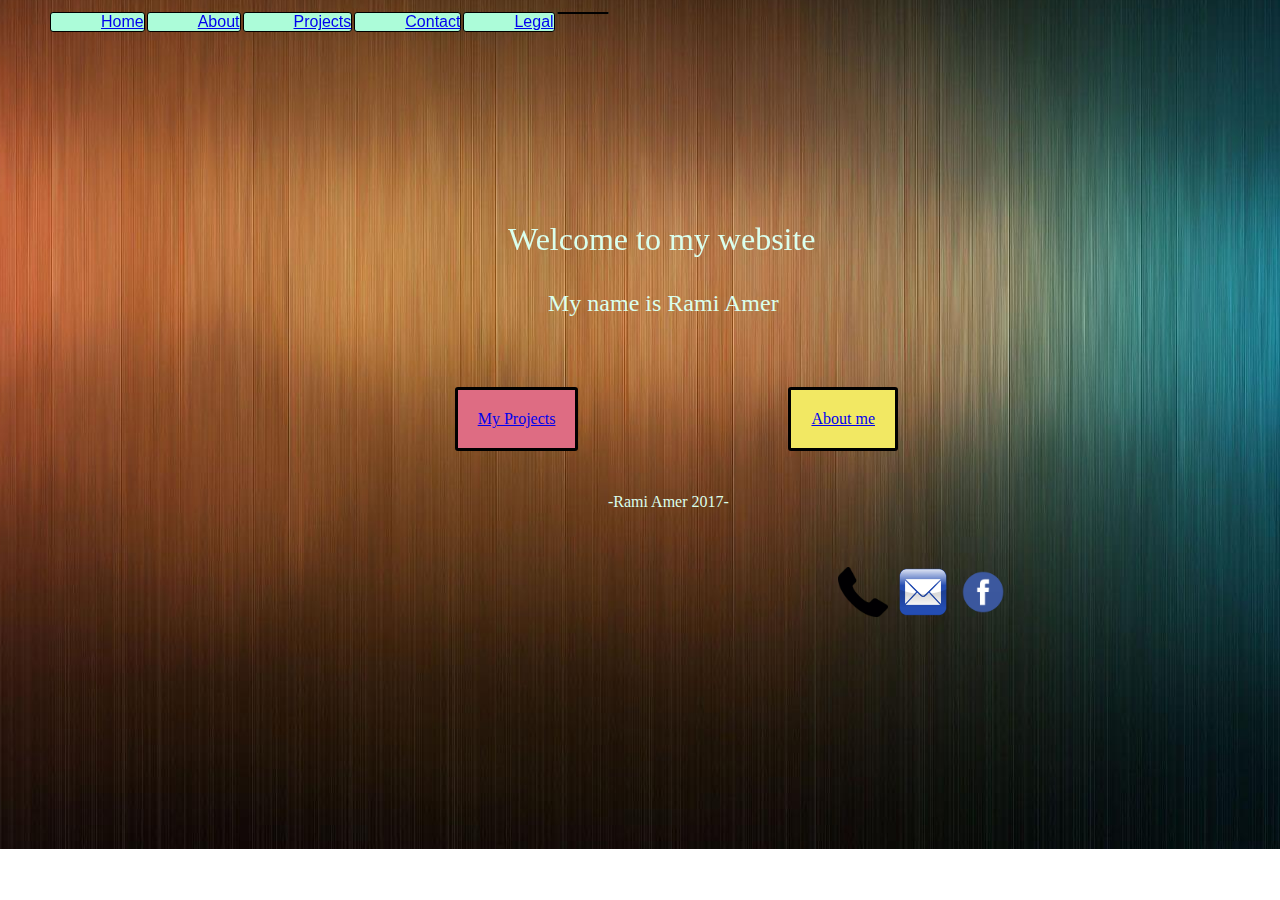
<file: index.html>
<!DOCTYPE html>

<!--Beginning of code-->

<html>

<!--HEAD-->

 <head>

    <meta charset="utf-8">
    <title>Home</title>

    <!--This is the css file-->
    <link rel="stylesheet" href="index.css">

  </head>

<!--BODY-->

  <body>

<!--HEADER-->

    <header>

<!--NAVIGATION-->

     <nav>
       <ul>
         <li><a href="file:///C:/Users/Rami/Documents/CIS%201101/index.html">Home</a></li>
         <li><a href="file:///C:/Users/Rami/Documents/CIS%201101/About.html">About</a></li>
         <li><a href="file:///C:/Users/Rami/Documents/CIS%201101/Projects.html">Projects</a></li>
         <li><a href="file:///C:/Users/Rami/Documents/CIS%201101/Contact.html">Contact</a></li>
         <li><a href="file:///C:/Users/Rami/Documents/CIS%201101/Legal.html">Legal</a><li>
       </ul>
      </nav>

<!--INTRO TEXT-->

      <h1>Welcome to my website</h1>

      <h2>My name is Rami Amer</h2>

      <div id="p1">
       <a href="file:///C:/Users/Rami/Documents/CIS%201101/About.html">About me</a>
      </div>

      <div id="p2">
       <a href="file:///C:/Users/Rami/Documents/CIS%201101/Contact.html">My Projects</a>
      </div>

    </header>

   <!--MAIN-->

    <main>



    </main>

<!--FOOTER-->

    <footer>

      <div id="Sidenote">
       <p>-Rami Amer 2017-</p>
      </div>

      <!--CONTACT ICONS-->

      <a href="file:///C:/Users/Rami/Documents/CIS%201101/Contact.html">
     <img class="image" src="image2.png" alt="facebook"/>
     <img class="image" src="image3.png" alt="email"/>
     <img class="image" src="image4.png" alt="phone"/>
       </a>
       
    </footer>

  </body>

</html>
</file>
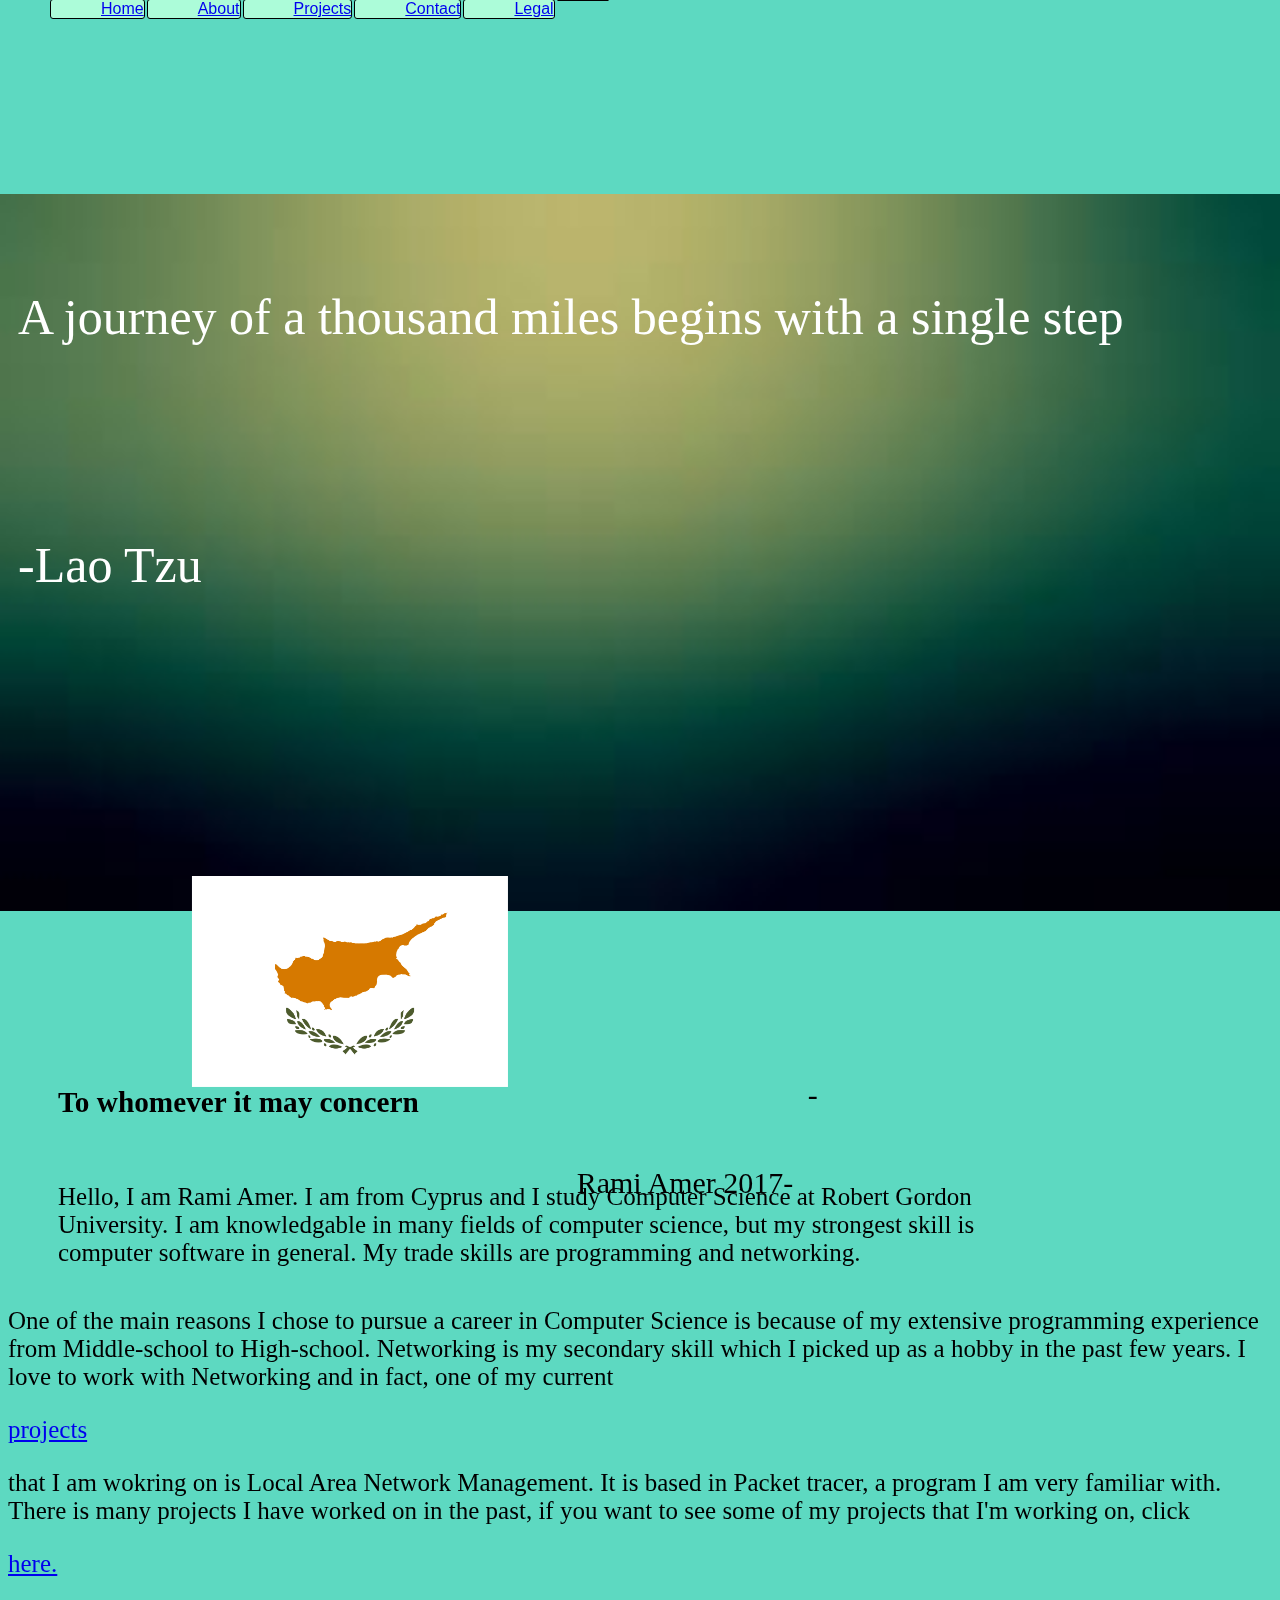
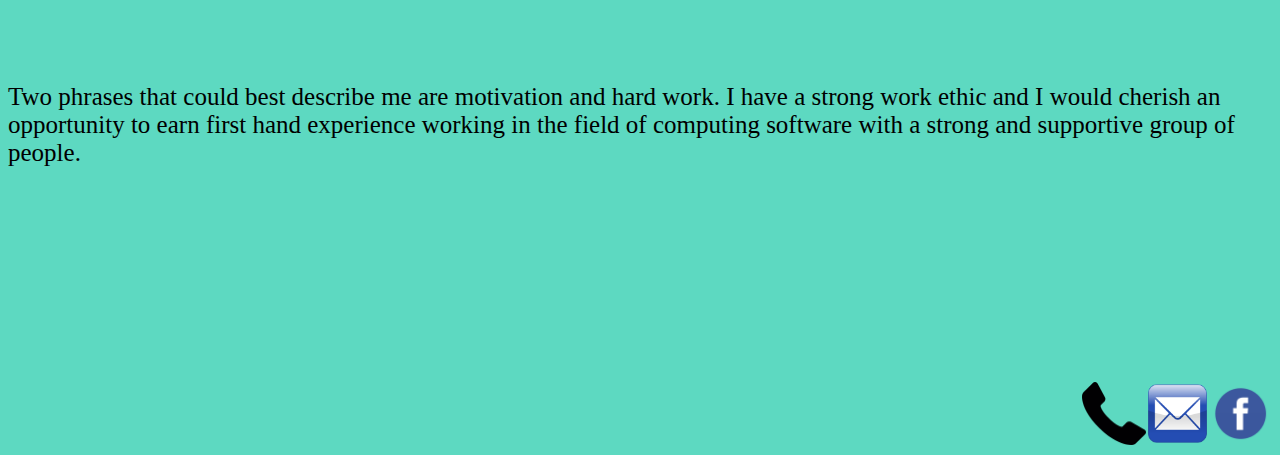
<file: About.html>
<!DOCTYPE html>

<!--Beginning of code-->

<html>

<!--HEAD-->

 <head>

    <meta charset="utf-8">
    <title>About</title>

    <!--This is the css file-->
  <link rel="stylesheet" href="About.css">

  </head>

<!--BODY-->

  <body>


<!--HEADER-->

    <header>

      <!--NAVIGATION-->

           <nav>
             <ul>
               <li><a href="file:///C:/Users/Rami/Documents/CIS%201101/index.html">Home</a></li>
               <li><a href="file:///C:/Users/Rami/Documents/CIS%201101/About.html">About</a></li>
               <li><a href="file:///C:/Users/Rami/Documents/CIS%201101/Projects.html">Projects</a></li>
               <li><a href="file:///C:/Users/Rami/Documents/CIS%201101/Contact.html">Contact</a></li>
               <li><a href="file:///C:/Users/Rami/Documents/CIS%201101/Legal.html">Legal</a><li>
             </ul>
            </nav>

      <!--FILLER TEXT-->

           <div id="quote1">
          <p>A journey of a thousand miles begins with a single step</p>
            </div>

          <div id="quote2">
            <p>-Lao Tzu</p>
          </div>

    </header>

   <!--MAIN-->

    <main>

      <!-- SECTION 1 -->

       <section>

<img id="cyprus" src="Cyprus.png" alt="Flag of Cyprus"/>

     <div id="Opener">

       <h3>To whomever it may concern</h3>

     <div id="Paragraph1">

       <p>

         Hello, I am Rami Amer. I am from Cyprus and I study Computer Science at Robert Gordon University. I am knowledgable in many fields of computer science, but my strongest skill is computer software in general. My trade skills are programming and networking.

     </div>


       </section>

      <!-- SECTION 2 -->

       <section>

       <div id="Paragraph2">

         <p>

            One of the main reasons I chose to pursue a career in Computer Science is because of my extensive programming experience from Middle-school to High-school. Networking is my secondary skill which I picked up as a hobby in the past few years. I love to work with Networking and in fact, one of my current </p> <a href="file:///C:/Users/Rami/Documents/CIS%201101/Projects2.html">projects </a><p>that I am wokring on is Local Area Network Management. It is based in Packet tracer, a program I am very familiar with. There is many projects I have worked on in the past, if you want to see some of my projects that I'm working on, click</p><a href="file:///C:/Users/Rami/Documents/CIS%201101/Projects.html">here.</a>

       </section>

      <!-- SECTION 3 -->
       <section>

       <div id="Paragraph3">

         <p>

           Two phrases that could best describe me are motivation and hard work. I have a strong work ethic and I would cherish an opportunity to earn first hand experience working in the field of computing software with a strong and supportive group of people.

         </p>

       </section>

    </main>

<!--FOOTER-->

    <footer>

      <!--CONTACT ICONS-->

      <a href="file:///C:/Users/Rami/Documents/CIS%201101/Contact.html">
     <img class="image" src="image2.png" alt="facebook"/>
     <img class="image" src="image3.png" alt="email"/>
     <img class="image" src="image4.png" alt="phone"/>
       </a>


            <div id="Sidenote">
             <p>-Rami Amer 2017-</p>
            </div>

    </footer>

  </body>

</html>
</file>
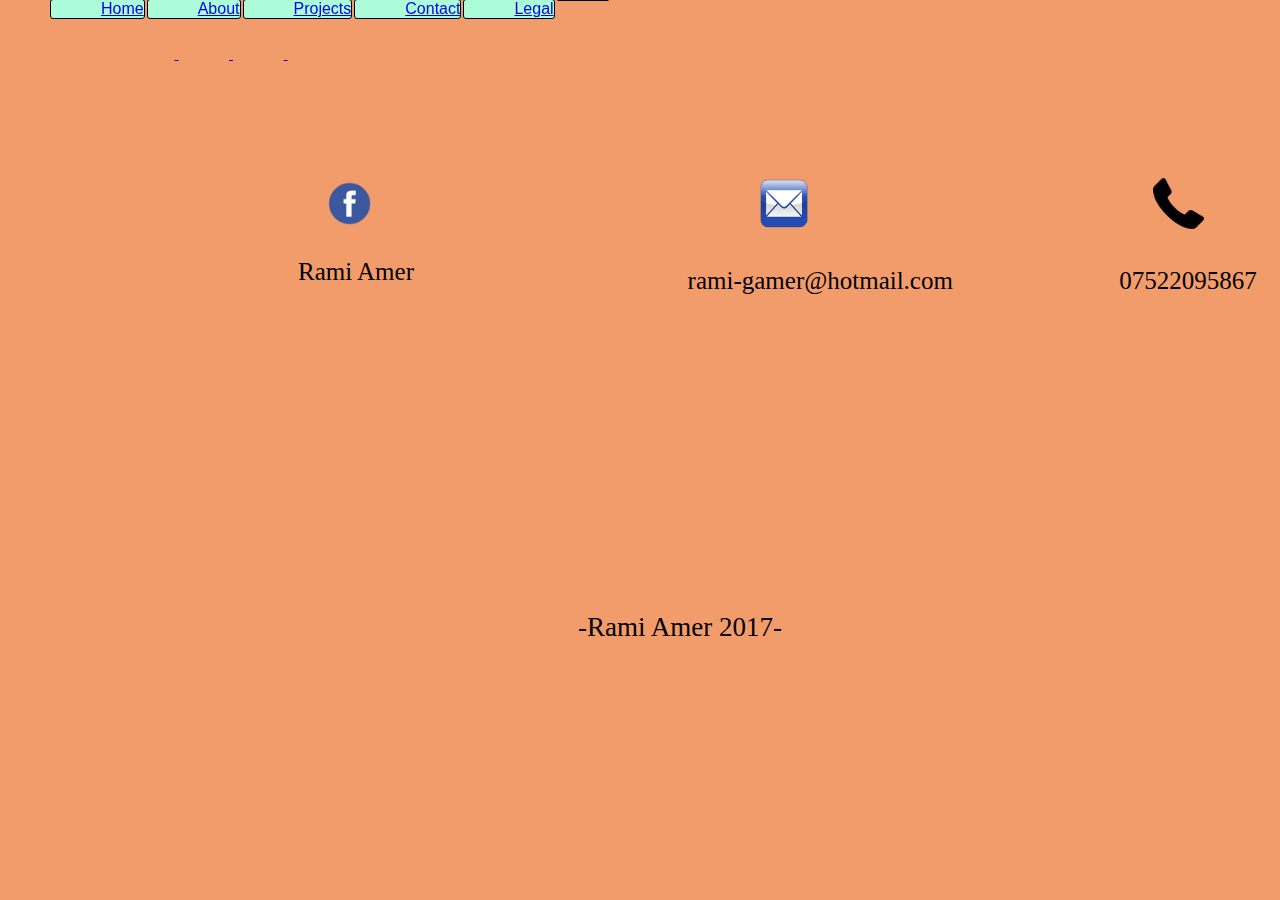
<file: Contact.html>
<!DOCTYPE html>

<!--Beginning of code-->

<html>

<!--HEAD-->

  <head>

    <meta charset="utf-8">
    <title>Contact</title>

    <!--This is the css file-->
    <link rel="stylesheet" href="Contact.css">

  </head>

<!--BODY-->

  <body>

<!--HEADER-->

   <header>

     <!--NAVIGATION-->

          <nav>
            <ul>
              <li><a href="file:///C:/Users/Rami/Documents/CIS%201101/index.html">Home</a></li>
              <li><a href="file:///C:/Users/Rami/Documents/CIS%201101/About.html">About</a></li>
              <li><a href="file:///C:/Users/Rami/Documents/CIS%201101/Projects.html">Projects</a></li>
              <li><a href="file:///C:/Users/Rami/Documents/CIS%201101/Contact.html">Contact</a></li>
              <li><a href="file:///C:/Users/Rami/Documents/CIS%201101/Legal.html">Legal</a><li>
            </ul>
           </nav>


   </header>

   <!--MAIN-->

<main>

  <!--CONTACT ICONS-->
<a href="file:///C:/Users/Rami/Documents/CIS%201101/Contact.html">
<img id="image1" src="image2.png" alt="facebook"/>
<img id="image2" src="image3.png" alt="email"/>
<img id="image3" src="image4.png" alt="phone"/>
</a>
  <p1>
    Rami Amer
  </p1>

  <p2>
    rami-gamer@hotmail.com
  </p2>

  <p3>
    07522095867
  </p3>

</main>

<!--FOOTER-->

  <footer>
    <footer>

      <div id="Sidenote">
       <p>-Rami Amer 2017-</p>
      </div>

  </footer>

  </body>

</html>
</file>
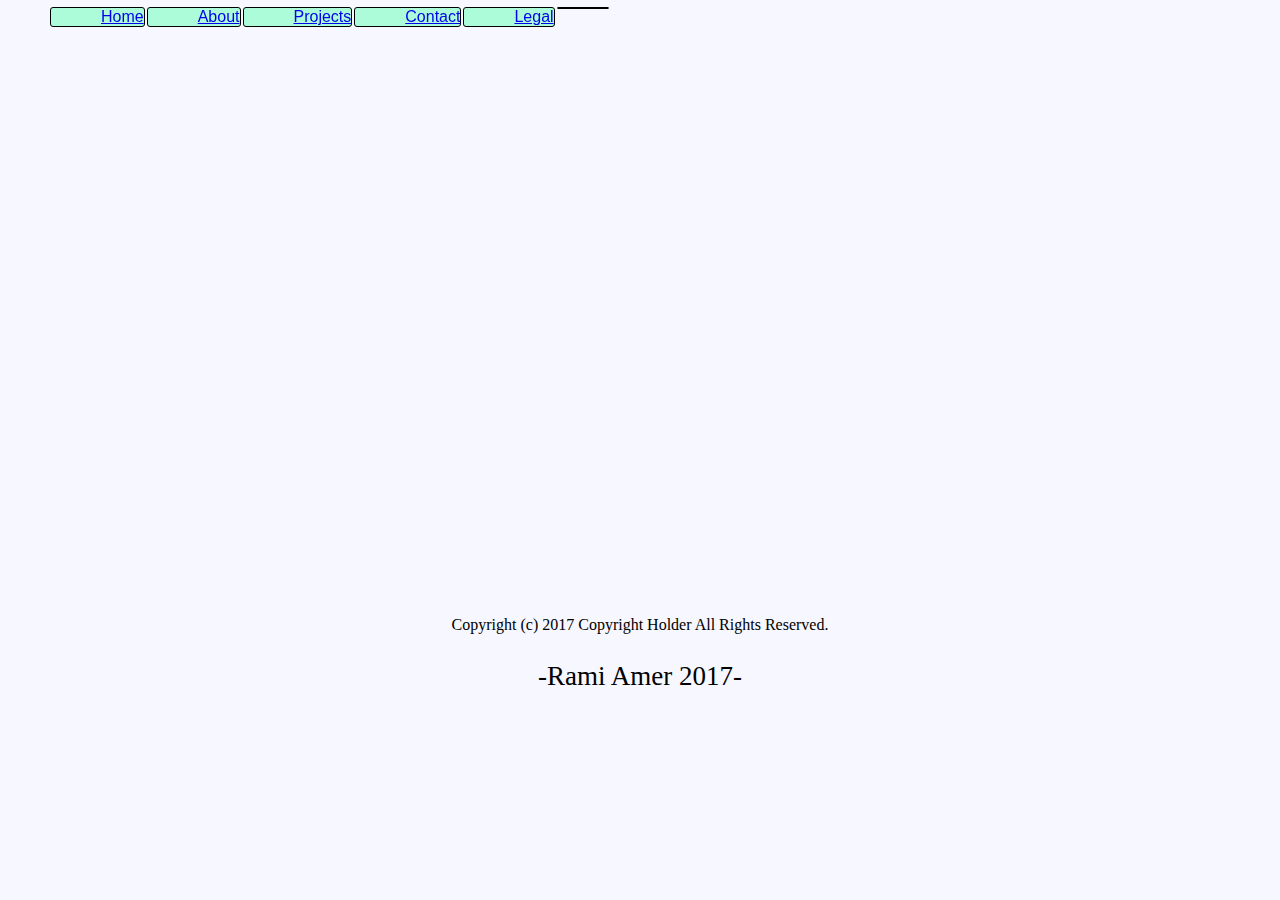
<file: Legal.html>
<!DOCTYPE html>

<!--Beginning of code-->

<html>

<!--HEAD-->

 <head>

    <meta charset="utf-8">
    <title>Legal</title>

    <!--This is the css file-->
  <link rel="stylesheet" href="Legal.css">

  </head>

<!--BODY-->

  <body>

<!--HEADER-->

    <header>

      <!--NAVIGATION-->

           <nav>
             <ul>
               <li><a href="file:///C:/Users/Rami/Documents/CIS%201101/index.html">Home</a></li>
               <li><a href="file:///C:/Users/Rami/Documents/CIS%201101/About.html">About</a></li>
               <li><a href="file:///C:/Users/Rami/Documents/CIS%201101/Projects.html">Projects</a></li>
               <li><a href="file:///C:/Users/Rami/Documents/CIS%201101/Contact.html">Contact</a></li>
               <li><a href="file:///C:/Users/Rami/Documents/CIS%201101/Legal.html">Legal</a><li>
             </ul>
            </nav>

    </header>

   <!--MAIN-->

    <main>

<p>Copyright (c) 2017 Copyright Holder All Rights Reserved.</p>

    </main>

<!--FOOTER-->

    <footer>  

            <div id="Sidenote">
             <p>-Rami Amer 2017-</p>
            </div>

    </footer>

  </body>

</html>
</file>
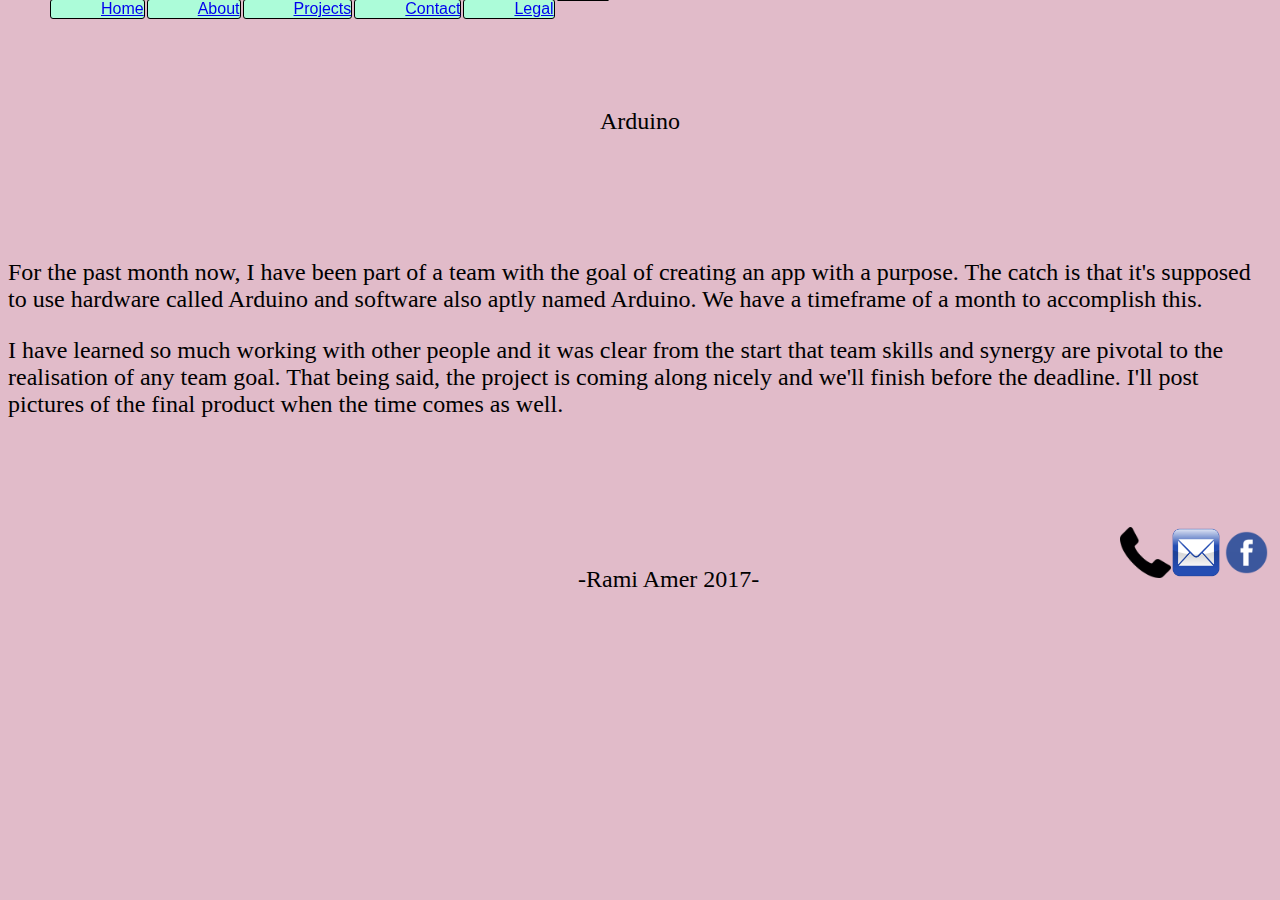
<file: Project1.html>
<!DOCTYPE html>

<!--Beginning of code-->

<html>

<!--HEAD-->

 <head>

    <meta charset="utf-8">
    <title>Project1</title>

    <!--This is the css file-->
    <link rel="stylesheet" href="Project1.css">

  </head>

<!--BODY-->

  <body>

<!--HEADER-->

    <header>

      <!--NAVIGATION-->

           <nav>
             <ul>
               <li><a href="file:///C:/Users/Rami/Documents/CIS%201101/index.html">Home</a></li>
               <li><a href="file:///C:/Users/Rami/Documents/CIS%201101/About.html">About</a></li>
               <li><a href="file:///C:/Users/Rami/Documents/CIS%201101/Projects.html">Projects</a></li>
               <li><a href="file:///C:/Users/Rami/Documents/CIS%201101/Contact.html">Contact</a></li>
               <li><a href="file:///C:/Users/Rami/Documents/CIS%201101/Legal.html">Legal</a><li>
             </ul>
            </nav>

<div id="Paragraph">
  <p1>Arduino<p1>
  </div>

    </header>

   <!--MAIN-->

    <main>

<!--TEXT-->

<p>

For the past month now, I have been part of a team with the goal of creating an app with a purpose. The catch is that it's supposed to use hardware called Arduino and software also aptly named Arduino. We have a timeframe of a month to accomplish this.

</p>

<p>

I have learned so much working with other people and it was clear from the start that team skills and synergy are pivotal to the realisation of any team goal. That being said, the project is coming along nicely and we'll finish before the deadline. I'll post pictures of the final product when the time comes as well.

</p>

    </main>

<!--FOOTER-->

    <footer>


                  <div id="Sidenote">
                   <p>-Rami Amer 2017-</p>
                  </div>

                  <!--CONTACT ICONS-->

                  <a href="file:///C:/Users/Rami/Documents/CIS%201101/Contact.html">
                 <img class="image" src="image2.png" alt="facebook"/>
                 <img class="image" src="image3.png" alt="email"/>
                 <img class="image" src="image4.png" alt="phone"/>
                   </a>


    </footer>

  </body>

</html>
</file>
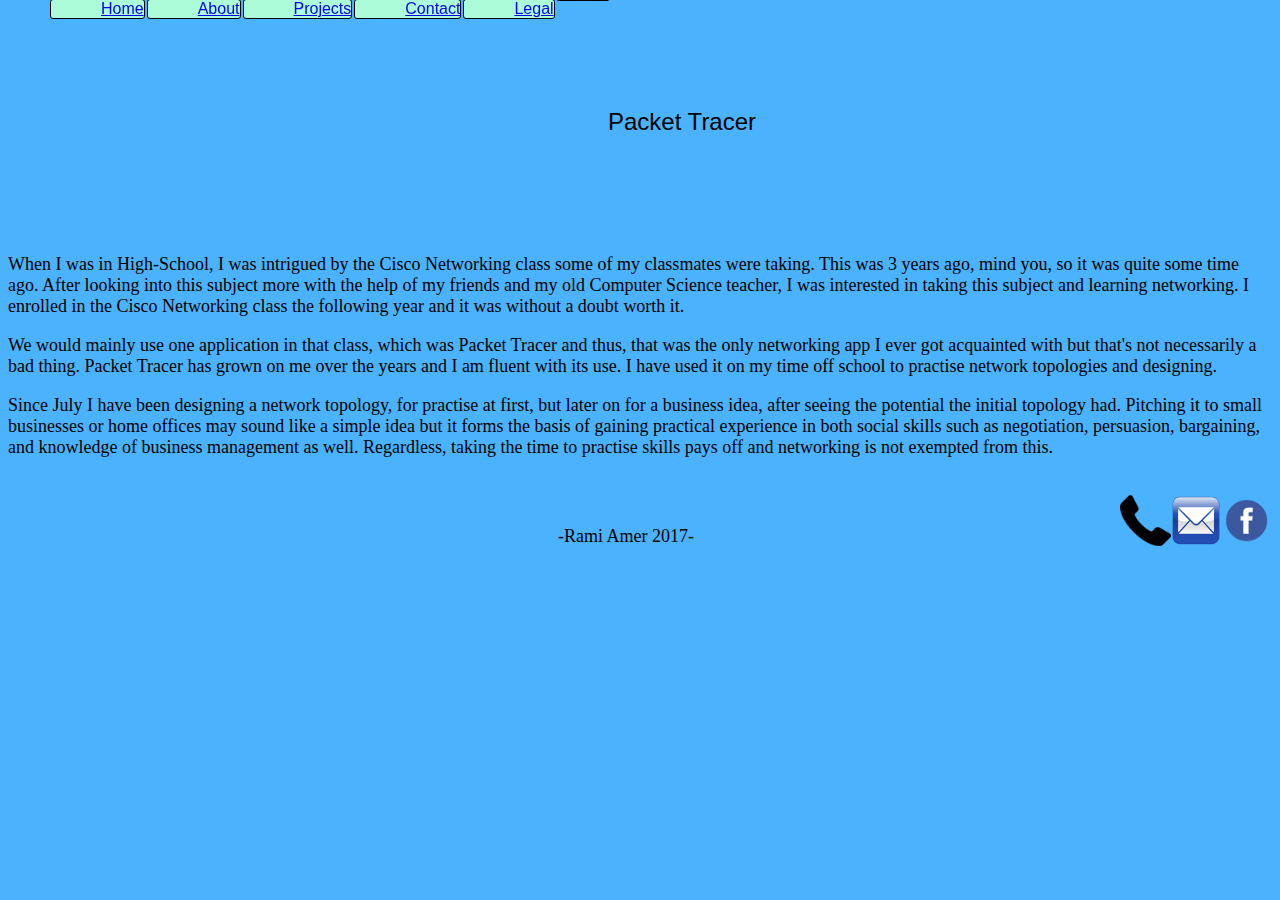
<file: Project2.html>
<!DOCTYPE html>

<!--Beginning of code-->

<html>

<!--HEAD-->

 <head>

    <meta charset="utf-8">
    <title>Project2</title>

    <!--This is the css file-->
  <link rel="stylesheet" href="Project2.css">

  </head>

<!--BODY-->

  <body>

<!--HEADER-->

    <header>

            <!--NAVIGATION-->

                 <nav>
                   <ul>
                     <li><a href="file:///C:/Users/Rami/Documents/CIS%201101/index.html">Home</a></li>
                     <li><a href="file:///C:/Users/Rami/Documents/CIS%201101/About.html">About</a></li>
                     <li><a href="file:///C:/Users/Rami/Documents/CIS%201101/Projects.html">Projects</a></li>
                     <li><a href="file:///C:/Users/Rami/Documents/CIS%201101/Contact.html">Contact</a></li>
                     <li><a href="file:///C:/Users/Rami/Documents/CIS%201101/Legal.html">Legal</a><li>
                   </ul>
                  </nav>

<div id="paragraph">
  <p1> Packet Tracer <p1>
  </div>

    </header>

   <!--MAIN-->

    <main>

<!--TEXT-->

<p>

When I was in High-School, I was intrigued by the Cisco Networking class some of my classmates were taking. This was 3 years ago, mind you, so it was quite some time ago. After looking into this subject more with the help of my friends and my old Computer Science teacher, I was interested in taking this subject and learning networking. I enrolled in the Cisco Networking class the following year and it was without a doubt worth it.

</p>

<p>

We would mainly use one application in that class, which was Packet Tracer and thus, that was the only networking app I ever got acquainted with but that's not necessarily a bad thing. Packet Tracer has grown on me over the years and I am fluent with its use. I have used it on my time off school to practise network topologies and designing.

</p>

<p>

Since July I have been designing a network topology, for practise at first, but later on for a business idea, after seeing the potential the initial topology had. Pitching it to small businesses or home offices may sound like a simple idea but it forms the basis of gaining practical experience in both social skills such as negotiation, persuasion, bargaining, and knowledge of business management as well. Regardless, taking the time to practise skills pays off and networking is not exempted from this.

</p>

    </main>

<!--FOOTER-->

    <footer>


                        <div id="Sidenote">
                         <p>-Rami Amer 2017-</p>
                        </div>

                        <!--CONTACT ICONS-->

                        <a href="file:///C:/Users/Rami/Documents/CIS%201101/Contact.html">
                       <img class="image" src="image2.png" alt="facebook"/>
                       <img class="image" src="image3.png" alt="email"/>
                       <img class="image" src="image4.png" alt="phone"/>
                         </a>


    </footer>

  </body>

</html>
</file>
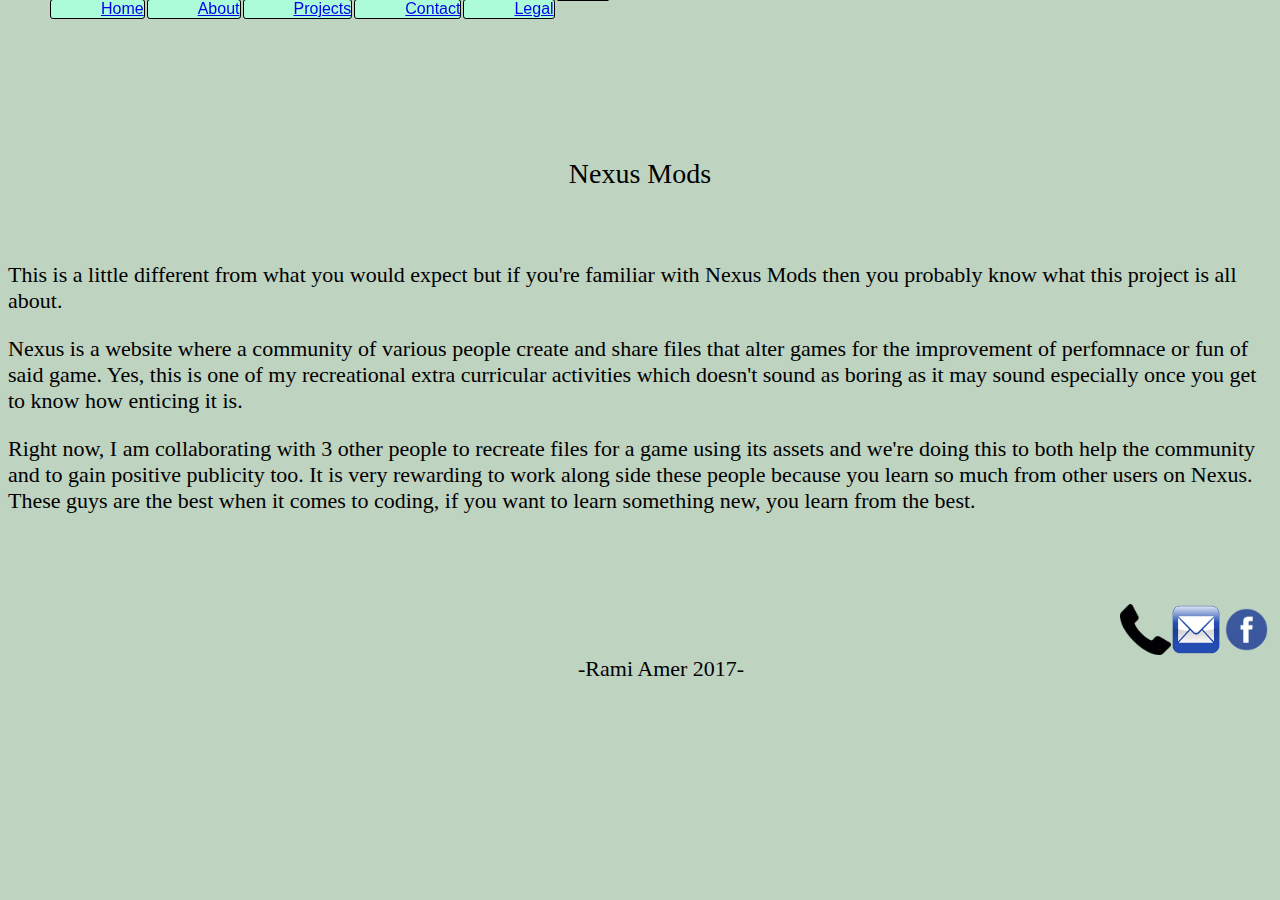
<file: Project3.html>
<!DOCTYPE html>

<!--Beginning of code-->

<html>

<!--HEAD-->

 <head>

    <meta charset="utf-8">
    <title>Project3</title>

    <!--This is the css file-->
  <link rel="stylesheet" href="Project3.css">

  </head>

<!--BODY-->

  <body>

<!--HEADER-->

    <header>

                <!--NAVIGATION-->

                     <nav>
                       <ul>
                         <li><a href="file:///C:/Users/Rami/Documents/CIS%201101/index.html">Home</a></li>
                         <li><a href="file:///C:/Users/Rami/Documents/CIS%201101/About.html">About</a></li>
                         <li><a href="file:///C:/Users/Rami/Documents/CIS%201101/Projects.html">Projects</a></li>
                         <li><a href="file:///C:/Users/Rami/Documents/CIS%201101/Contact.html">Contact</a></li>
                         <li><a href="file:///C:/Users/Rami/Documents/CIS%201101/Legal.html">Legal</a><li>
                       </ul>
                      </nav>

<div id="paragraph">

  <p1>Nexus Mods</p1>

</div>

    </header>

   <!--MAIN-->

    <main>

<!--TEXT-->

  <p>

This is a little different from what you would expect but if you're familiar with Nexus Mods then you probably know what this project is all about.

</p>

<p>

Nexus is a website where a community of various people create and share files that alter games for the improvement of perfomnace or fun of said game. Yes, this is one of my recreational extra curricular activities which doesn't sound as boring as it may sound especially once you get to know how enticing it is.

</p>

<p>

Right now, I am collaborating with 3 other people to recreate files for a game using its assets and we're doing this to both help the community and to gain positive publicity too. It is very rewarding to work along side these people because you learn so much from other users on Nexus. These guys are the best when it comes to coding, if you want to learn something new, you learn from the best.

</p>



    </main>

<!--FOOTER-->

    <footer>

      <div id="Sidenote">
       <p>-Rami Amer 2017-</p>
      </div>

      <!--CONTACT ICONS-->

      <a href="file:///C:/Users/Rami/Documents/CIS%201101/Contact.html">
     <img class="image" src="image2.png" alt="facebook"/>
     <img class="image" src="image3.png" alt="email"/>
     <img class="image" src="image4.png" alt="phone"/>
       </a>

    </footer>

  </body>

</html>
</file>
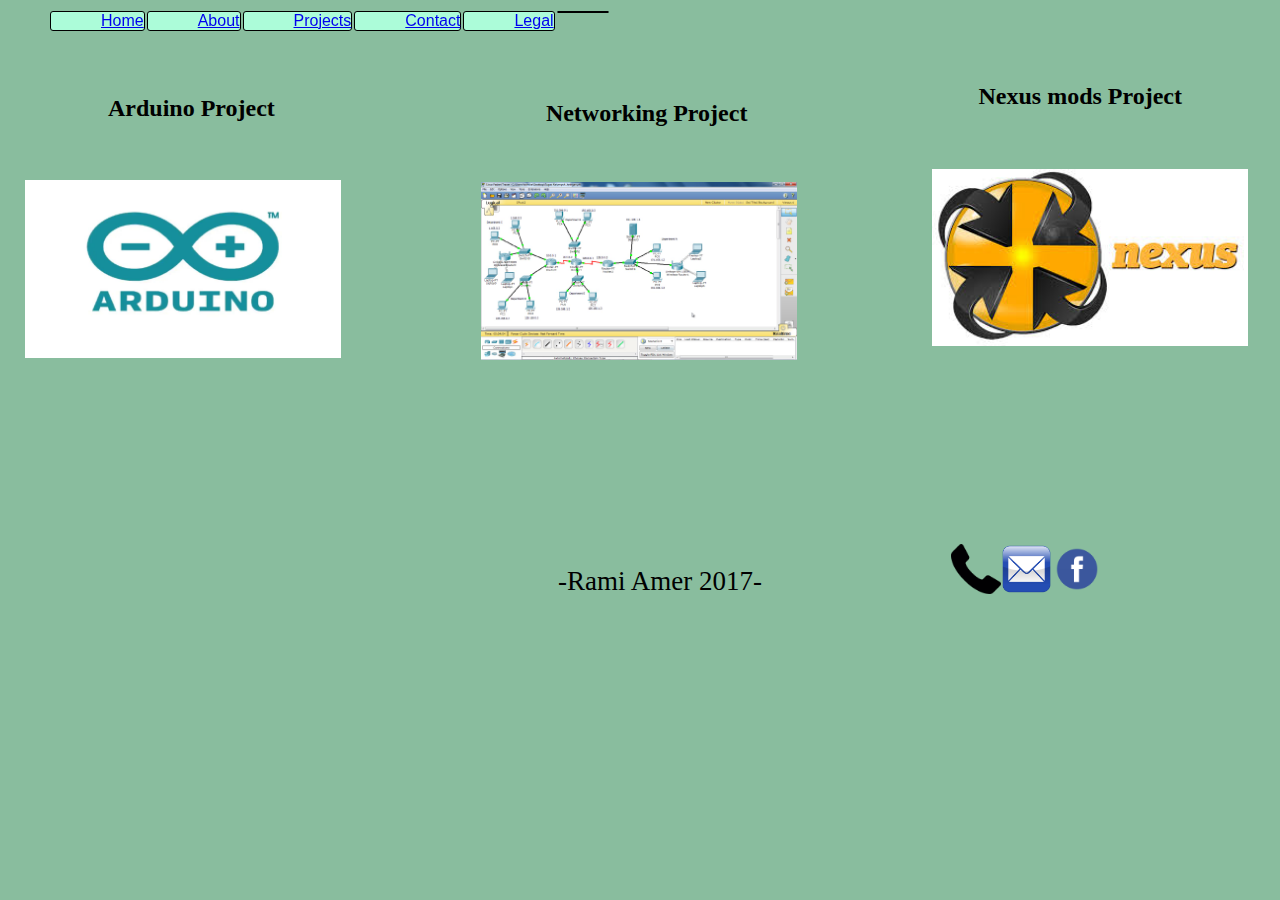
<file: Projects.html>
<!DOCTYPE html>

<!--Beginning of code-->

<html>

<!--HEAD-->

 <head>

    <meta charset="utf-8">
    <title>Projects</title>

    <!--This is the css file-->
  <link rel="stylesheet" href="Projects.css">

  </head>

<!--BODY-->

  <body>

<!--HEADER-->

    <header>

      <!--NAVIGATION-->

           <nav>
             <ul>
               <li><a href="file:///C:/Users/Rami/Documents/CIS%201101/index.html">Home</a></li>
               <li><a href="file:///C:/Users/Rami/Documents/CIS%201101/About.html">About</a></li>
               <li><a href="file:///C:/Users/Rami/Documents/CIS%201101/Projects.html">Projects</a></li>
               <li><a href="file:///C:/Users/Rami/Documents/CIS%201101/Contact.html">Contact</a></li>
               <li><a href="file:///C:/Users/Rami/Documents/CIS%201101/Legal.html">Legal</a><li>
             </ul>
            </nav>

    </header>

   <!--MAIN-->

    <main>

            <!-- SECTION 1 -->

             <section>

<!-- SECTION 1-->

<section>

  <div id="arduino1">

    <h2>Arduino Project</h2>

</div>

   <a href="file:///C:/Users/Rami/Documents/CIS%201101/Project1.html">
   <img id="arduino" src="arduino.png" alt="picture of arduino board"/>
  </a>




</section>

            <!-- SECTION 2 -->

<div id="network1">

             <section>

               <h2>Networking Project</h2>

                </div>
  <a href="file:///C:/Users/Rami/Documents/CIS%201101/Project2.html">
   <img id="network" src="networking.png" alt="picture of Packet Tracer"/>
  </a>

</div>

</section>

            <!-- SECTION 3 -->

             <section>

<div id="nexus1">

                <h2>Nexus mods Project</h2>

                </div>

            <a href="file:///C:/Users/Rami/Documents/CIS%201101/Project3.html">
    <img id="nexus" src="nexus.png" alt="picture of nexus mods"/>
  </a>

</section>

</div>

             </section>

    </main>

<!--FOOTER-->

    <footer>


            <div id="Sidenote">
             <p>-Rami Amer 2017-</p>
            </div>

            <!--CONTACT ICONS-->

            <a href="file:///C:/Users/Rami/Documents/CIS%201101/Contact.html">
           <img class="image" src="image2.png" alt="facebook"/>
           <img class="image" src="image3.png" alt="email"/>
           <img class="image" src="image4.png" alt="phone"/>
             </a>


    </footer>

  </body>

</html>
</file>
<file: index.css>
body{
    max-width: 1000px;
    background: no-repeat center/150%url("image1.png");
}

nav>ul {
  position: fixed;
}

nav>ul>li{
  font-family:"Goudy Bookletter 1911", sans-serif;
  display: block;
  position:relative;
  top:-25px;
  float:left;
  padding: 0px 0px 0px 50px;
  background-color:#ACFCD9;
  border-color:black;
  border-style:solid;
  border-width:1px;
  border-radius:3px;
  margin-left:2px;
}

h1{
  color: #DAFFED;
  font-family: Garamond;
  font-weight: 500;
  position: relative;
  padding: 200px 0px 0px 500px;
}

h2{
  color: #DAFFED;
  font-family: Garamond;
  font-weight: 500;
  position: relative;
  top:10px;
  left: 540px;
}

#p1{
  background-color: #F2E863;
  font-family: Verdana;
  float: right;
  border-style: solid;
  border-radius: 3px;
  position: relative;
  top: 60px;
  right:110px;
  padding: 20px 20px 20px 20px;
}

#p2{
  background-color: #DE6C83;
  font-family: Verdana;
  float: right;
  border-style: solid;
  border-radius: 3px;
  position: relative;
  top:60px;
  right:320px;
  padding: 20px 20px 20px 20px;
}

#Sidenote{
  color: #DAFFED;
  padding: 150px 0px 0px 600px;
}

/*Better to keep these images under a class since they share
  more or less the same purpose, size and location.*/

.image{
  padding: 40px 0px 0px 10px;
  width: 5%;
  float: right;
}
</file>
<file: About.css>
body{
background: no-repeat center/100%url("image.png");
background-color: #5DD9C1;
}

nav>ul {
  position: fixed;
}

nav>ul>li{
  font-family:"Goudy Bookletter 1911", sans-serif;
  display: block;
  position:relative;
  top:-25px;
  float:left;
  padding: 0px 0px 0px 50px;
  background-color:#ACFCD9;
  border-color:black;
  border-style:solid;
  border-width:1px;
  border-radius:3px;
  margin-left:2px;
}

#quote1{
position: relative;
color: white;
top:230px;
float: left;
left: 10px;
font-size: 50px;
}

#quote2{
position: relative;
color: white;
top:320px;
float: left;
left:10px;
font-size: 50px;
}

#cyprus{
  position: relative;
  top:710px;
  float: left;
  width: 25%;
}

#Opener{
position: relative;
top:680px;
left:50px;
float: left;
font-family: Tahoma;
font-weight: 400;
font-size: 25px

}

#Paragraph1{
  font-family: Verdana;
position: relative;
float:left;
top:10px;
max-width: 930px;
}

#Paragraph2{
  font-family: Verdana;
  font-size: 25px;
  position: relative;
  float: left;
  top:680px;

}

#Paragraph3{
  font-family: Verdana;
  position: relative;
  font-size: 25px;
  float: left;
  top:760px;
}

 #Sidenote{
    color: #black;
    position: relative;
    text-align: center;
    top: 1000px;
    right: 330px;
    font-size: 30px;
    padding:40px 100px 10px 850px;
  }

  /*Better to keep these images under a class since they share
    more or less the same purpose, size and location.*/

  .image{
    position: relative;
    top:950px;
    width:5%;
    padding-bottom: 10px;
    float: right;
  }
</file>
<file: Contact.css>
body{
  background-color: #F39C6B;
}

nav>ul {
  position:fixed;
}

nav>ul>li{
  font-family:"Goudy Bookletter 1911", sans-serif;
  display: block;
  position:relative;
  top:-25px;
  float:left;
  padding: 0px 0px 0px 50px;
  background-color:#ACFCD9;
  border-color:black;
  border-style:solid;
  border-width:1px;
  border-radius:3px;
  margin-left:2px;
}

p1{
  position: relative;
  float: left;
  top:250px;
  left:290px;
  font-family: Times;
  font-size: 25px;
}

p2{
  position: relative;
  font-family: Times;
  font-size: 25px;
  top: 230px;
  left:400px;
}

p3{
  position: relative;
  font-family: Times;
  font-size: 25px;
  top:230px;
  left:560px;
}

#Sidenote{
   color: #black;
   position: relative;
   padding: 0px 0px 0px 570px;
   top:520px;
   font-size: 27px;
 }

#image1{
     position: relative;
     top:170px;
     left: 200px;
     width:4%;
 }

#image2{
  position: relative;
  top:170px;
  left:580px;
     width:4%;
}

#image3{
  position: relative;
  top:170px;
  left:920px;
     width:4%;
}
</file>
<file: Legal.css>
body{
background-color:#F7F7FF;
}

nav>ul {
  position: fixed;
}

nav>ul>li{
  font-family:"Goudy Bookletter 1911", sans-serif;
  display: block;
  position:relative;
  top:-25px;
  float:left;
  padding: 0px 0px 0px 50px;
  background-color:#ACFCD9;
  border-color:black;
  border-style:solid;
  border-width:1px;
  border-radius:3px;
  margin-left:2px;
}

p{
  text-align: center;
  position: relative;
  top:600px;
}

#Sidenote{
   color: #black;
   position: relative;
   text-align: center;
   font-size: 27px;
   padding:0px 0px 0px 0px;
 }
</file>
<file: Project1.css>
body{
  background-color: #E1BBC9;
}

nav>ul {
  position:fixed;
}

nav>ul>li{
  font-family:"Goudy Bookletter 1911", sans-serif;
  display: block;
  position:relative;
  top:-25px;
  float:left;
  padding: 0px 0px 0px 50px;
  background-color:#ACFCD9;
  border-color:black;
  border-style:solid;
  border-width:1px;
  border-radius:3px;
  margin-left:2px;
}

#Paragraph{
  position: relative;
  top:100px;
  font-size: 24px;
  text-align: center;
}

p{
  position: relative;
  top:200px;
  font-family: Verdana;
  font-size: 24px;
  text-align: left;
}

#Sidenote{
   color: #black;
   position: relative;

   padding: 30px 30px 30px 570px;
   top:70px;
   font-size: 27px;
 }

.image{
     position: relative;
     top:150px;
     left: 0px;
     width:4%;
     padding-bottom: 10px;
     float: right;
   }
 }
</file>
<file: Project2.css>
body{
  background-color: #4BB3FD;
}

nav>ul {
  position:fixed;
}

nav>ul>li{
  font-family:"Goudy Bookletter 1911", sans-serif;
  display: block;
  position:relative;
  top:-25px;
  float:left;
  padding: 0px 0px 0px 50px;
  background-color:#ACFCD9;
  border-color:black;
  border-style:solid;
  border-width:1px;
  border-radius:3px;
  margin-left:2px;
}

#paragraph{
  position:relative;
  top: 100px;
  left: 600px;
  font-size: 24px;
  font-family: Arial;
}

p{
  position: relative;
  top:200px;
  text-align: left;
font-weight: 500;
font-size: 18px;
font-family: Verdana;
}

#Sidenote{
   color: #black;
   position: relative;
   left:550px;
   top:50px;
   font-size: 27px;
 }

.image{
     position: relative;
     top:180px;
     width:4%;
     padding-bottom: 10px;
     float: right;
   }
 }
</file>
<file: Project3.css>
body{
  background-color: #BFD3C1;
}

nav>ul {
  position:fixed;
}

nav>ul>li{
  font-family:"Goudy Bookletter 1911", sans-serif;
  display: block;
  position:relative;
  top:-25px;
  float:left;
  padding: 0px 0px 0px 50px;
  background-color:#ACFCD9;
  border-color:black;
  border-style:solid;
  border-width:1px;
  border-radius:3px;
  margin-left:2px;
}

#paragraph{
  position: relative;
  text-align: center;
  top: 150px;
  font-size: 28px;
}

p{
  position: relative;
  font-family: Verdana;
  font-size: 22px;
  text-align: left;
  top: 200px;
}

#Sidenote{
   color: #black;
   position: relative;
   padding: 0px 0px 0px 570px;
   top:120px;
   font-size: 27px;
 }

.image{
     position: relative;
     top:220px;
     left: 0px;
     width:4%;
     padding-bottom: 10px;
     float: right;
   }
 }
</file>
<file: Projects.css>
body{
  background-color: #89BD9E;
}

nav>ul {
  position:fixed;
}

nav>ul>li{
  font-family:"Goudy Bookletter 1911", sans-serif;
  display: block;
  position:relative;
  top:-25px;
  float:left;
  padding: 0px 0px 0px 50px;
  background-color:#ACFCD9;
  border-color:black;
  border-style:solid;
  border-width:1px;
  border-radius:3px;
  margin-left:2px;
}

#arduino{
  position: relative;
  float: left;
  width:25%;
  top: 150px;
  right:160px;
  padding: 10px 10px 10px 10px;
}

#arduino1{
  position: relative;
  float: left;
  top: 55px;
  left: 100px;
}

#network{
  position: relative;
  width:25%;
  top:105px;
  right:40px;
    padding: 10px 10px 10px 10px;

}

#network1{
  position: relative;
  top: 80px;
  left: 35px;
}
#nexus{
  position: relative;
  float: right;
  width:25%;
  top:-110px;
  left:190px;
    padding: 10px 10px 10px 10px;
}

#nexus1{
  position: relative;
  border-color: black;
  border-width: thick;
  float: right;
  top:-205px;
  right:90px;
}

#Sidenote{
   color: #black;
   position: relative;
   left:550px;
   top:270px;
   font-size: 27px;
 }

.image{
     position: relative;
     top:190px;
     left: 370px;
     width:4%;
     padding-bottom: 10px;
     float: right;
   }
 }
</file>
